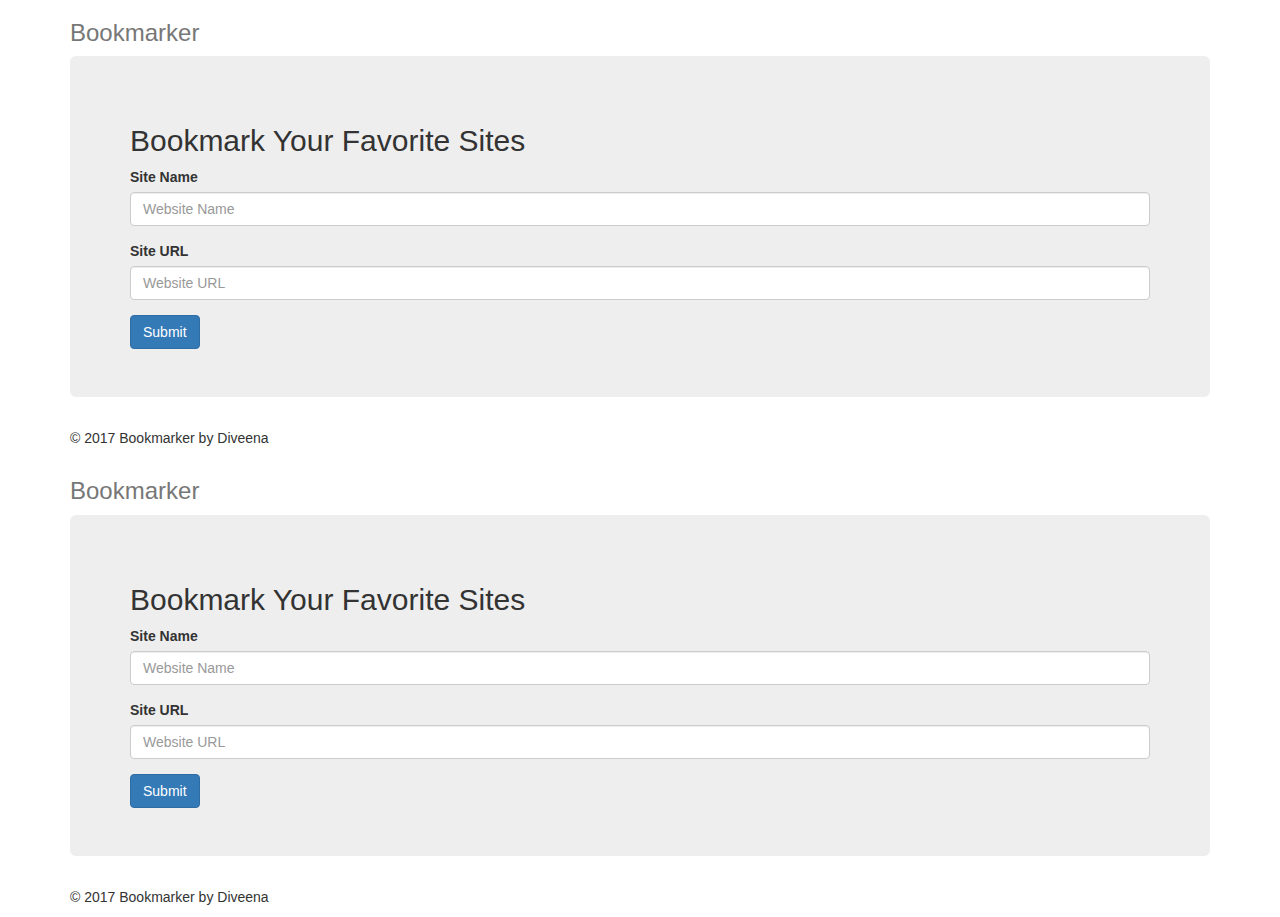
<file: Bookmark/index.html>
<!DOCTYPE html>
<html lang="en">
  <head>
    <meta charset="utf-8">
    <meta http-equiv="X-UA-Compatible" content="IE=edge">
    <meta name="viewport" content="width=device-width, initial-scale=1">
    <title>Site Bookmarker</title>

    <!-- Bootstrap core CSS -->
      <link rel="stylesheet" href="https://maxcdn.bootstrapcdn.com/bootstrap/3.3.7/css/bootstrap.min.css">
      <link href="C:\Users\User\Documents\JavaScript Prep\BookmarkApp\style.css" rel="stylesheet">
  </head>

  <body onload="fetchBookmarks()">

    <div class="container">
      <div class="header clearfix">
        <nav>

        </nav>
        <h3 class="text-muted">Bookmarker</h3>
      </div>

      <div class="jumbotron">
        <h2>Bookmark Your Favorite Sites</h2>
        <form id="myform">
          <div class="form-group">
            <label>Site Name</label>
            <input type="text" class="form-control" id="siteName" placeholder="Website Name">
          </div>
          <div class="form-group">
            <label>Site URL</label>
            <input type="text" class="form-control" id="siteUrl" placeholder="Website URL">
          </div>
          <button type="submit" class="btn btn-primary">Submit</button>
        </form>
      </div>

      <div class="row marketing">
        <div class="col-lg-12">
          <div id="bookmarksResults"></div>
        </div>
      </div>

      <footer class="footer">
        <p>&copy; 2017 Bookmarker by Diveena </p>
      </footer>

    </div> <!-- /container -->

    <script
    src="https://code.jquery.com/jquery-3.1.1.js"
    integrity="sha256-16cdPddA6VdVInumRGo6IbivbERE8p7CQR3HzTBuELA="
    crossorigin="anonymous"></script>
    <script src="https://maxcdn.bootstrapcdn.com/bootstrap/3.3.7/js/bootstrap.min.js"> </script>
    <script src="C:\Users\User\Documents\JavaScript Prep\BookmarkApp\main.js"></script>
  </body>
</html><!DOCTYPE html>
<html lang="en">
  <head>
    <meta charset="utf-8">
    <meta http-equiv="X-UA-Compatible" content="IE=edge">
    <meta name="viewport" content="width=device-width, initial-scale=1">
    <title>Site Bookmarker</title>

    <!-- Bootstrap core CSS -->
      <link rel="stylesheet" href="https://maxcdn.bootstrapcdn.com/bootstrap/3.3.7/css/bootstrap.min.css">
      <link href="C:\Users\User\Documents\JavaScript Prep\BookmarkApp\style.css" rel="stylesheet">
  </head>

  <body onload="fetchBookmarks()">

    <div class="container">
      <div class="header clearfix">
        <nav>

        </nav>
        <h3 class="text-muted">Bookmarker</h3>
      </div>

      <div class="jumbotron">
        <h2>Bookmark Your Favorite Sites</h2>
        <form id="myform">
          <div class="form-group">
            <label>Site Name</label>
            <input type="text" class="form-control" id="siteName" placeholder="Website Name">
          </div>
          <div class="form-group">
            <label>Site URL</label>
            <input type="text" class="form-control" id="siteUrl" placeholder="Website URL">
          </div>
          <button type="submit" class="btn btn-primary">Submit</button>
        </form>
      </div>

      <div class="row marketing">
        <div class="col-lg-12">
          <div id="bookmarksResults"></div>
        </div>
      </div>

      <footer class="footer">
        <p>&copy; 2017 Bookmarker by Diveena </p>
      </footer>

    </div> <!-- /container -->

    <script
    src="https://code.jquery.com/jquery-3.1.1.js"
    integrity="sha256-16cdPddA6VdVInumRGo6IbivbERE8p7CQR3HzTBuELA="
    crossorigin="anonymous"></script>
    <script src="https://maxcdn.bootstrapcdn.com/bootstrap/3.3.7/js/bootstrap.min.js"> </script>
    <script src="C:\Users\User\Documents\JavaScript Prep\BookmarkApp\main.js"></script>
  </body>
</html>
</file>
